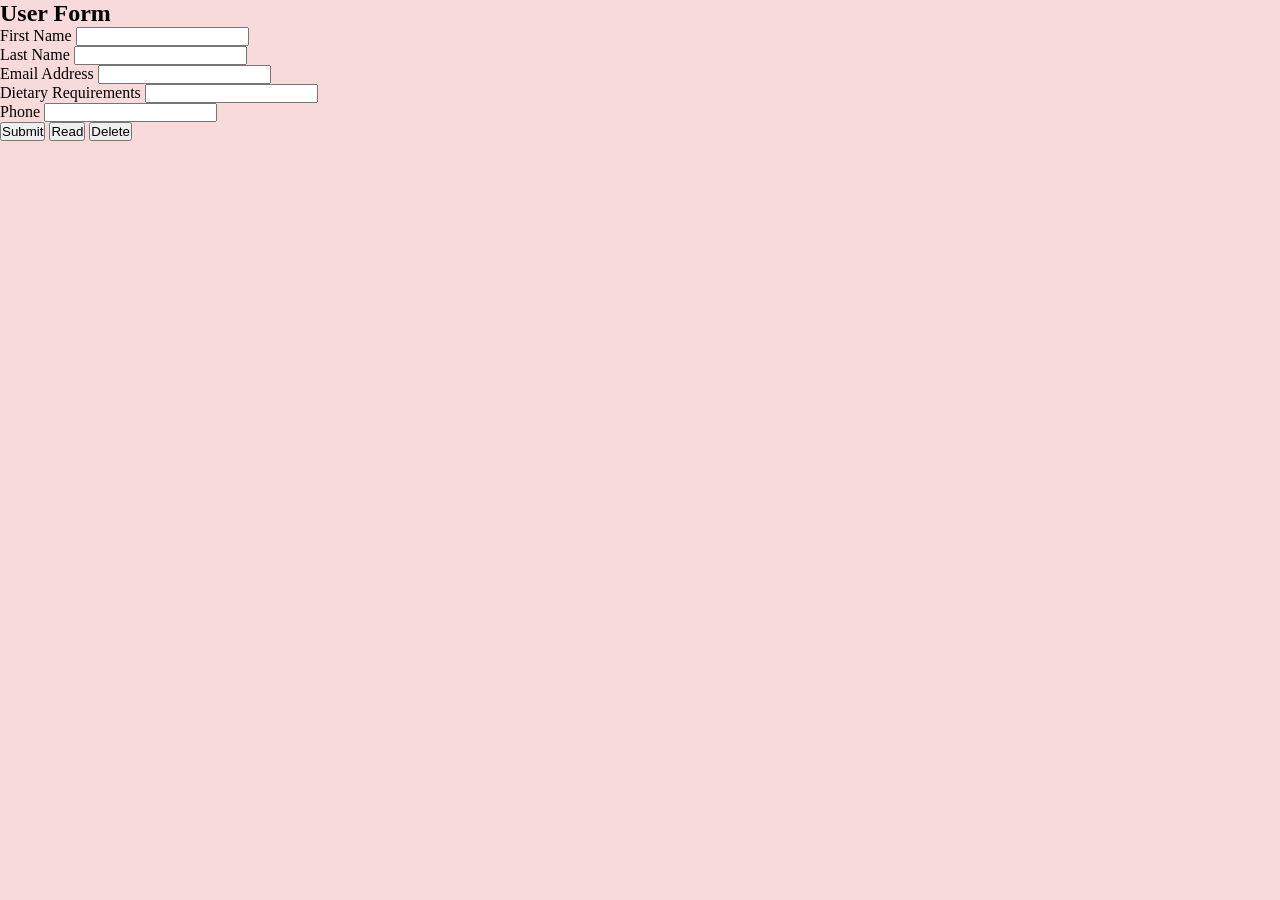
<file: form.html>
<!DOCTYPE html>
<html lang="en">
<head>
    <meta charset="UTF-8">
    <meta name="viewport" content="width=device-width, initial-scale=1.0">
    <meta http-equiv="X-UA-Compatible" content="ie=edge">
    <link type="text/css" rel="stylesheet" href="style.css">
   
    <title>Form</title>
</head>
 <link rel="stylesheet" href="https://bootswatch.com/4/litera/bootstrap.min.css">

<div class="container">
  <h2>User Form</h2>
  <form>
    <div class="form-group">
      <label for="name">First Name</label>
      <input type="text" class="form-control" id="fname" aria-describedby="emailHelp">
    </div>
    <div class="form-group">
      <label for="lname">Last Name</label>
      <input type="text" class="form-control" id="lname">
    </div>
    <div class="form-group">
      <label for="address">Email Address</label>
      <input type="text" class="form-control" id="address">
    </div>
    <div class="form-group">
      <label for="dietary requirements">Dietary Requirements</label>
      <input type="text" class="form-control" id="dietary">
    </div>
    <div class="form-group">
      <label for="phone">Phone</label>
      <input type="number" class="form-control" id="phone">
    </div>

    <button type="button" class="btn btn-primary" onclick="save()">Submit</button>
    <button type="button" class="btn btn-success" onclick="readAll()">Read</button>
    <button type="button" class="btn btn-warning" onclick="deleteElement()">Delete</button>
  </form>

  <div class="alert alert-info mt-3" id="display-data" hidden>
   
  </div>
</div>

<script src="app.js"></script>


</form>
</body>
</html>
</file>
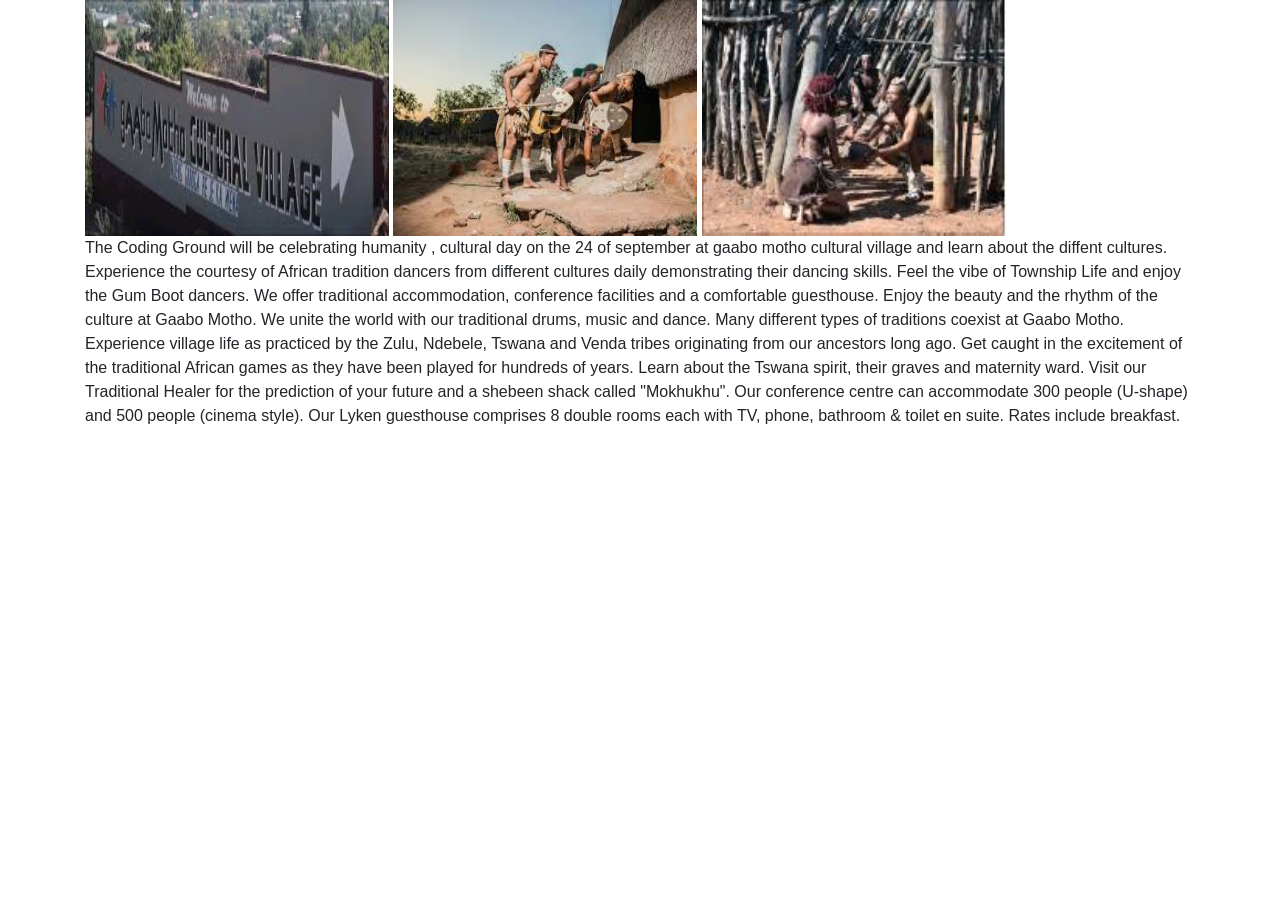
<file: gaabo.html>
<!DOCTYPE html>
<html lang="en">
<head>
    <meta charset="UTF-8">
    <meta name="viewport" content="width=device-width, initial-scale=1.0">
    <meta http-equiv="X-UA-Compatible" content="ie=edge">
    <meta charset="utf-8">
    <link rel="stylesheet" href="https://maxcdn.bootstrapcdn.com/bootstrap/4.5.2/css/bootstrap.min.css">
    <script src="https://ajax.googleapis.com/ajax/libs/jquery/3.5.1/jquery.min.js"></script>
    <script src="https://cdnjs.cloudflare.com/ajax/libs/popper.js/1.16.0/umd/popper.min.js"></script>
    <script src="https://maxcdn.bootstrapcdn.com/bootstrap/4.5.2/js/bootstrap.min.js"></script>
<title>Document</title>
</head>
<body>
    <div class="container">

        <img src="[data-uri]" class="img-rounded" alt="Cinque Terre" width="304" height="236">
        <img src="[data-uri]" class="img-rounded" alt="Cinque Terre" width="304" height="236">
        <img src="[data-uri]"class="img-rounded" alt="Cinque Terre" width="304" height="236">
        <p>The Coding Ground will be celebrating humanity , cultural day on the 24 of september at gaabo motho cultural village and learn about the diffent cultures. Experience the courtesy of African tradition dancers from different cultures daily demonstrating their dancing skills. 
            Feel the vibe of Township Life and enjoy the Gum Boot dancers. We offer traditional accommodation, conference facilities 
            and a comfortable guesthouse. Enjoy the beauty and the rhythm of the culture at Gaabo Motho. We unite the world with our 
            traditional drums, music and dance. Many different types of traditions coexist at Gaabo Motho. Experience village life as 
            practiced by the Zulu, Ndebele, Tswana and Venda tribes originating from our ancestors long ago.
            Get caught in the excitement of the traditional African games as they have been played for hundreds of years. Learn 
            about the Tswana spirit, their graves and maternity ward. Visit our Traditional Healer for the prediction of your future 
            and a shebeen shack called "Mokhukhu". Our conference centre can accommodate 300 people (U-shape) and 500 people (cinema style). 
            Our Lyken guesthouse comprises 8 double rooms each with TV, phone, bathroom & toilet en suite. Rates include breakfast.</p>
            </body>
</html>
</file>
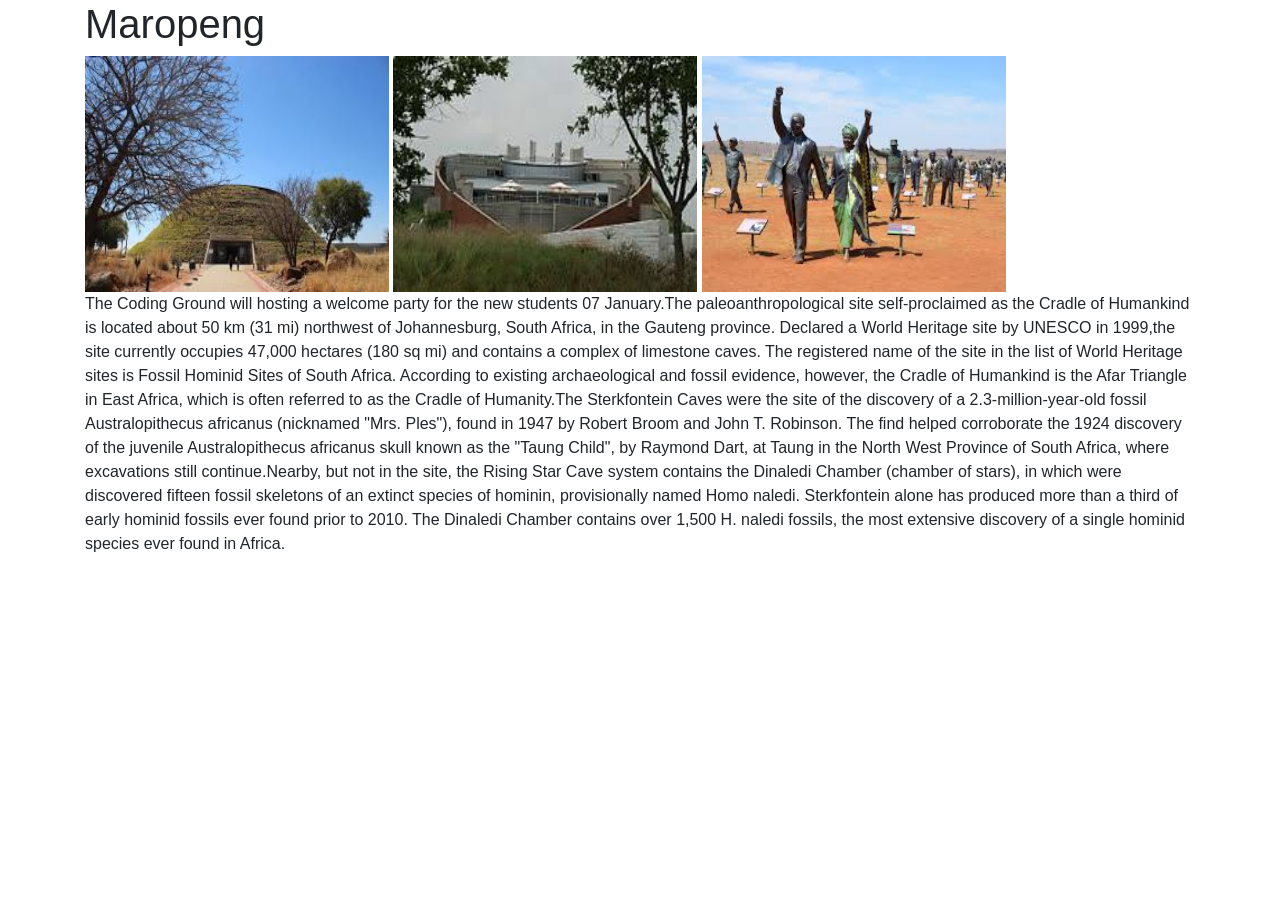
<file: maropeng.html>
<!DOCTYPE html>
<html lang="en">
<head>
    <meta charset="UTF-8">
    <meta name="viewport" content="width=device-width, initial-scale=1.0">
    <meta http-equiv="X-UA-Compatible" content="ie=edge">
    <meta charset="utf-8">
    <link rel="stylesheet" href="https://maxcdn.bootstrapcdn.com/bootstrap/4.5.2/css/bootstrap.min.css">
    <script src="https://ajax.googleapis.com/ajax/libs/jquery/3.5.1/jquery.min.js"></script>
    <script src="https://cdnjs.cloudflare.com/ajax/libs/popper.js/1.16.0/umd/popper.min.js"></script>
    <script src="https://maxcdn.bootstrapcdn.com/bootstrap/4.5.2/js/bootstrap.min.js"></script>
<title>Document</title>
</head>
<body>
    <div class="container">
        <h1>Maropeng</h1>
        <img src="[data-uri]" class="img-rounded" alt="Cinque Terre" width="304" height="236">
        <img src="[data-uri]" class="img-rounded" alt="Cinque Terre" width="304" height="236">
        <img src="[data-uri]" class="img-rounded" alt="Cinque Terre" width="304" height="236">
        <p>The Coding Ground will hosting a welcome party for the new students 07 January.The paleoanthropological site self-proclaimed as the Cradle of Humankind is located about 50 km (31 mi) northwest of 
            Johannesburg, South Africa, in the Gauteng province. Declared a World Heritage site by UNESCO in 1999,the site 
            currently occupies 47,000 hectares (180 sq mi) and contains a complex of limestone caves. The registered name of 
            the site in the list of World Heritage sites is Fossil Hominid Sites of South Africa.
            According to existing archaeological and fossil evidence, however, the Cradle of Humankind is the Afar Triangle in 
            East Africa, which is often referred to as the Cradle of Humanity.The Sterkfontein Caves were the site of the 
            discovery of a 2.3-million-year-old fossil Australopithecus africanus (nicknamed "Mrs. Ples"), found in 1947 by Robert 
            Broom and John T. Robinson. The find helped corroborate the 1924 discovery of the juvenile Australopithecus africanus 
            skull known as the "Taung Child", by Raymond Dart, at Taung in the North West Province of South Africa, where excavations
            still continue.Nearby, but not in the site, the Rising Star Cave system contains the Dinaledi Chamber (chamber of stars),
            in which were discovered fifteen fossil skeletons of an extinct species of hominin, provisionally named Homo naledi.
            Sterkfontein alone has produced more than a third of early hominid fossils ever found prior to 2010. The Dinaledi 
            Chamber contains over 1,500 H. naledi fossils, the most extensive discovery of a single hominid species ever found in 
            Africa.</p>
            </body>
</html>
</file>
<file: style.css>
body{
    background-color: #f7dad9;

}
table{
    color: black;
}
.grid-container {
  display: grid;
  grid-row-gap: 20px;
  grid-template-columns: auto ;
  padding: 0px 1000px 50px 0px;
  grid: column;
}

.grid-item {
 
  border: 1px solid rgba(0, 0, 0, 0.8);
  padding: 25px;
  font-size: 30px;
  text-align: Left;
}
.btn{
    background-color: linear-gradient(#);
}
*{
  box-sizing: border-box;
  margin: 0;
  padding: 0;
}
</file>
